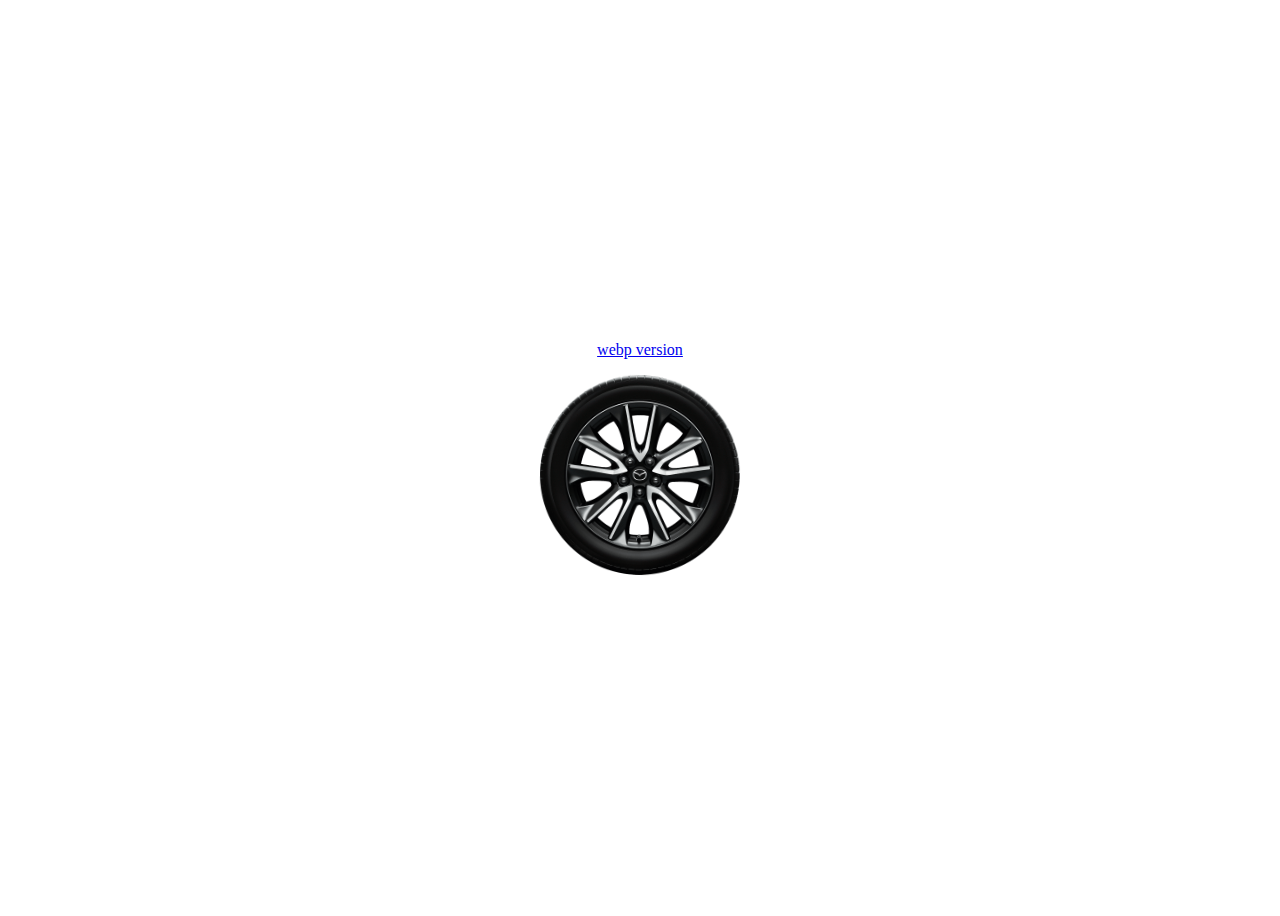
<file: index.html>
<!DOCTYPE html>
<html lang="en">
  <head>
    <meta charset="UTF-8" />
    <meta name="viewport" content="width=device-width, initial-scale=1.0" />
    <style>
      :root {
        --image: url("./wheel.png");
      }
    </style>
    <link rel="stylesheet" href="./styles.css" />
  </head>

  <body>
    <main>
      <a href="webp.html">webp version</a>
      <div class="spinning-wheel"></div>
      <script src="./script.js"></script>
    </main>
  </body>
</html>
</file>
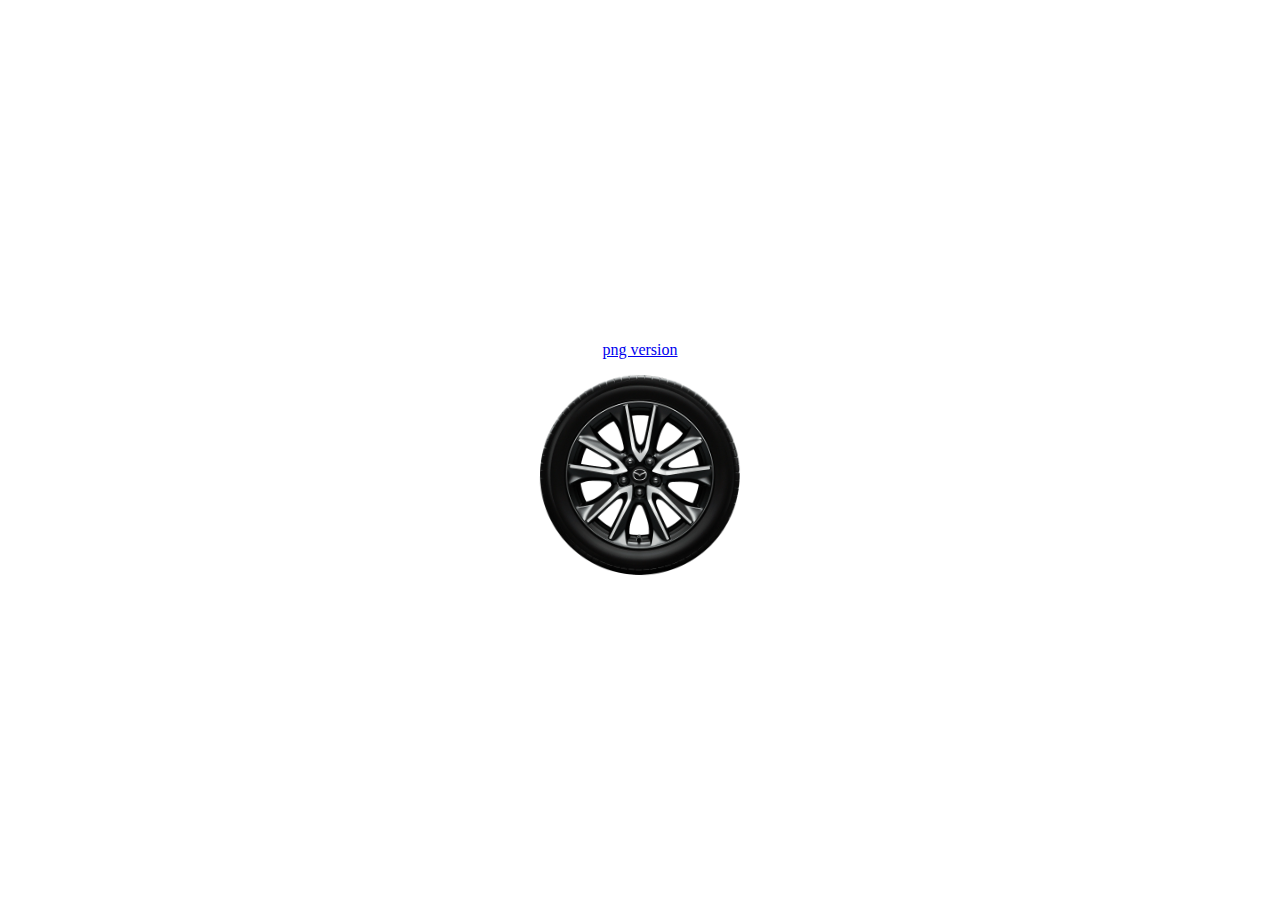
<file: webp.html>
<!DOCTYPE html>
<html lang="en">
  <head>
    <meta charset="UTF-8" />
    <meta name="viewport" content="width=device-width, initial-scale=1.0" />
    <style>
      :root {
        --image: url("./wheel.webp");
      }
    </style>
    <link rel="stylesheet" href="./styles.css" />
  </head>

  <body>
    <main>
      <a href="index.html">png version</a>
      <div class="spinning-wheel"></div>
      <script src="./script.js"></script>
    </main>
  </body>
</html>
</file>
<file: styles.css>
.spinning-wheel {
    width: 200px;
    height: 200px;
    background-image: var(--image);
    background-size: cover;
    will-change: transform;
    transition: transform 0.5s ease-out;
  }

  body {
    height: 100dvh;
    display: grid;
    place-items: center;
  }

  main {
    display: flex;
    flex-direction: column;
    gap: 1rem;
    justify-content: center;
    place-items: center;
  }
</file>
